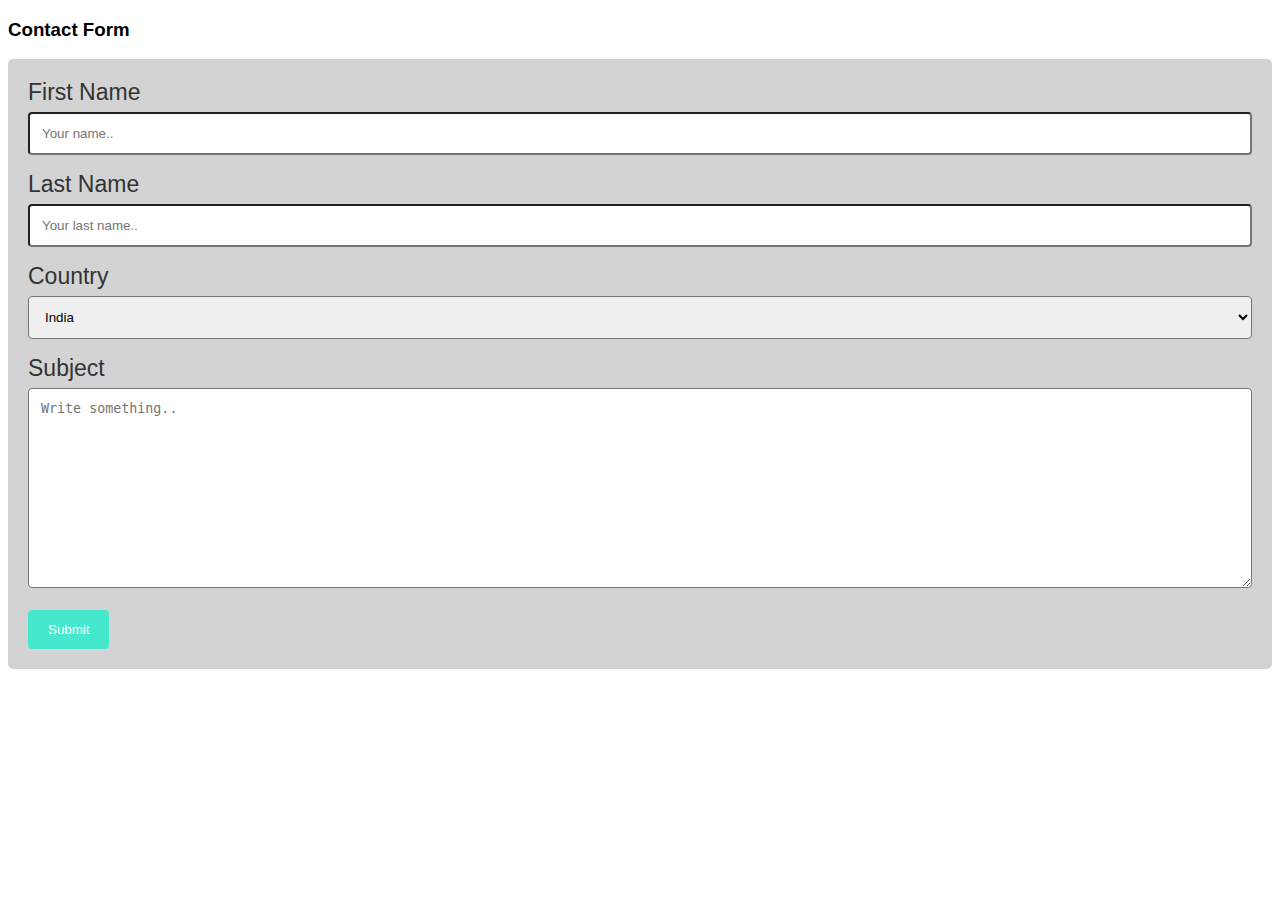
<file: forms.html>
<!DOCTYPE html>
<html lang="en">
<head>
    <meta charset="UTF-8">
    <meta name="viewport" content="width=device-width, initial-scale=1.0">
    <title>FORM</title>
    <style>

body {font-family: Arial, Helvetica, sans-serif;
    background-color: white;
}
* {box-sizing: border-box;}

input[type=text], select, textarea {
  width: 100%;
  padding: 12px;
  border: 1px solid light;
  border-radius: 4px;
  box-sizing: border-box;
  margin-top: 6px;
  margin-bottom: 16px;
  resize: vertical;
}

input[type=submit] {
  background-color: #2ecc;
  color:white;
  padding: 12px 20px;
  border: none;
  border-radius: 4px;
  cursor: pointer;
}

input[type=submit]:hover {
  background-color: #2ecc;
}

.container {
  border-radius: 5px;
  background-color:lightgray;
  color:#333;
  font-size:23px;
  width:bold;
  padding: 20px;
}
</style>
    </style>
</head>
<body>
    <h3>Contact Form </h3>

<div class="container">
  <form action="/action_page.php">
    <label for="fname">First Name</label>
    <input type="text" id="fname" name="firstname" placeholder="Your name..">

    <label for="lname">Last Name</label>
    <input type="text" id="lname" name="lastname" placeholder="Your last name..">

    <label for="country">Country</label>
    <select id="country" name="country">
      <option value="australia">India</option>
      <option value="canada">Canada</option>
      <option value="usa">USA</option>
    </select>

    <label for="subject">Subject</label>
    <textarea id="subject" name="subject" placeholder="Write something.." style="height:200px"></textarea>

    <input type="submit" value="Submit">
  </form>
</body>
</html>
</file>
